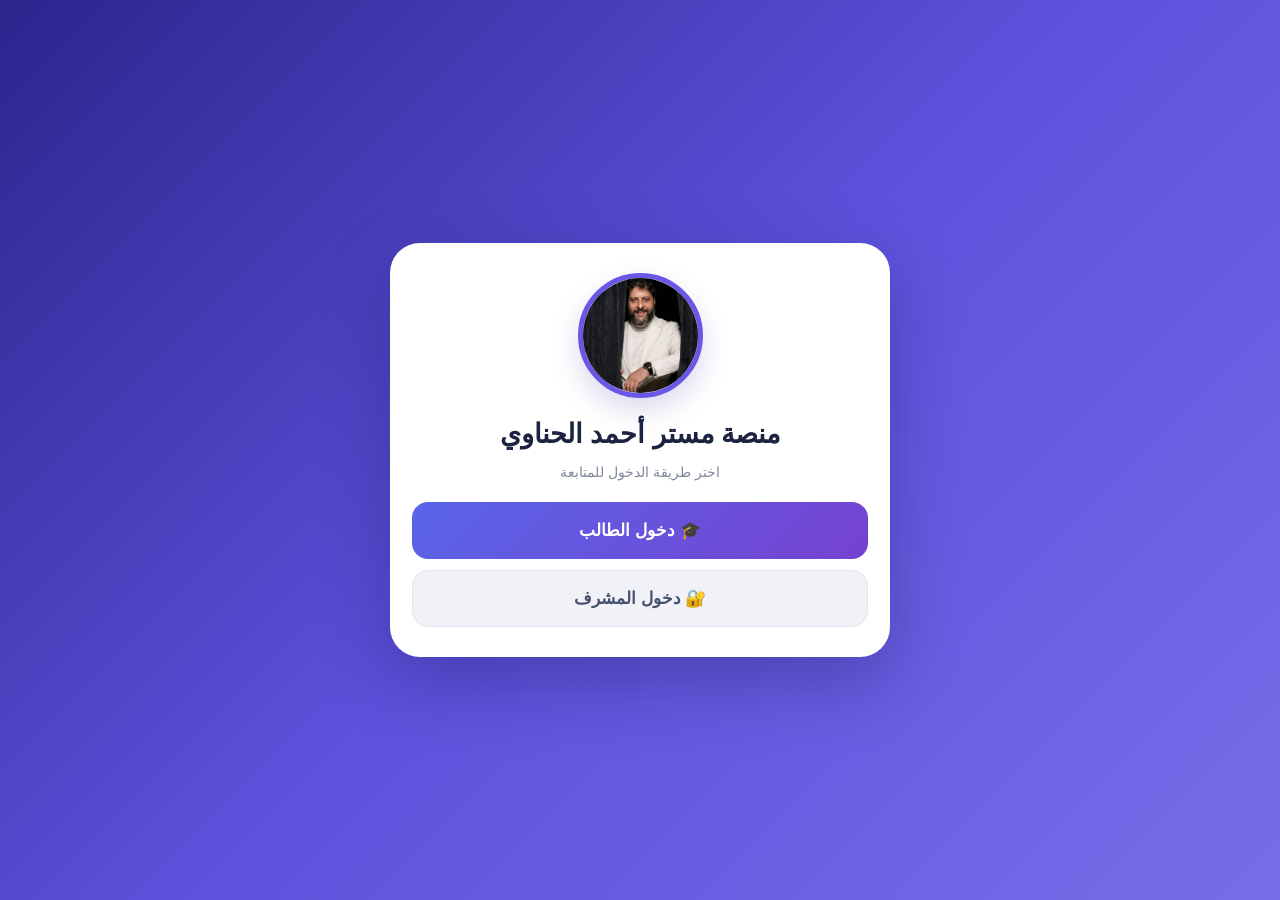
<file: index.html>
<!DOCTYPE html>
<html lang="ar" dir="rtl">
<head>
<meta charset="UTF-8">
<meta name="viewport" content="width=device-width, initial-scale=1.0">
<title>منصة مستر أحمد الحناوي</title>
<style>
*{box-sizing:border-box}body{margin:0;min-height:100vh;display:grid;place-items:center;padding:20px;font-family:Tahoma,Arial,sans-serif;background:linear-gradient(135deg,#2e248d,#5d52dc,#786de8)}
.box{width:min(500px,100%);background:#fff;border-radius:30px;padding:30px 22px;text-align:center;box-shadow:0 25px 70px #1c165b55}
img{width:125px;height:125px;border-radius:50%;object-fit:cover;border:5px solid #6958e8;box-shadow:0 12px 28px #4b40a333}
h1{color:#1b2340;font-size:27px;margin:16px 0 7px}.p{color:#81889d;font-size:14px;margin-bottom:22px}
a{display:flex;align-items:center;justify-content:center;text-decoration:none;min-height:57px;border-radius:16px;margin-top:11px;font-weight:800;font-size:17px}
.student{color:#fff;background:linear-gradient(135deg,#5965e9,#7542d0)}.admin{color:#46506f;background:#f0f2f8;border:1px solid #e1e4ed}
</style>
</head>
<body>
<div class="box">
<img src="assets/Mohamed.jpg" alt="مستر أحمد الحناوي">
<h1>منصة مستر أحمد الحناوي</h1>
<p class="p">اختر طريقة الدخول للمتابعة</p>
<a class="student" href="student-login.html">🎓 دخول الطالب</a>
<a class="admin" href="admin-login.html">🔐 دخول المشرف</a>
</div>
</body>
</html>
</file>
